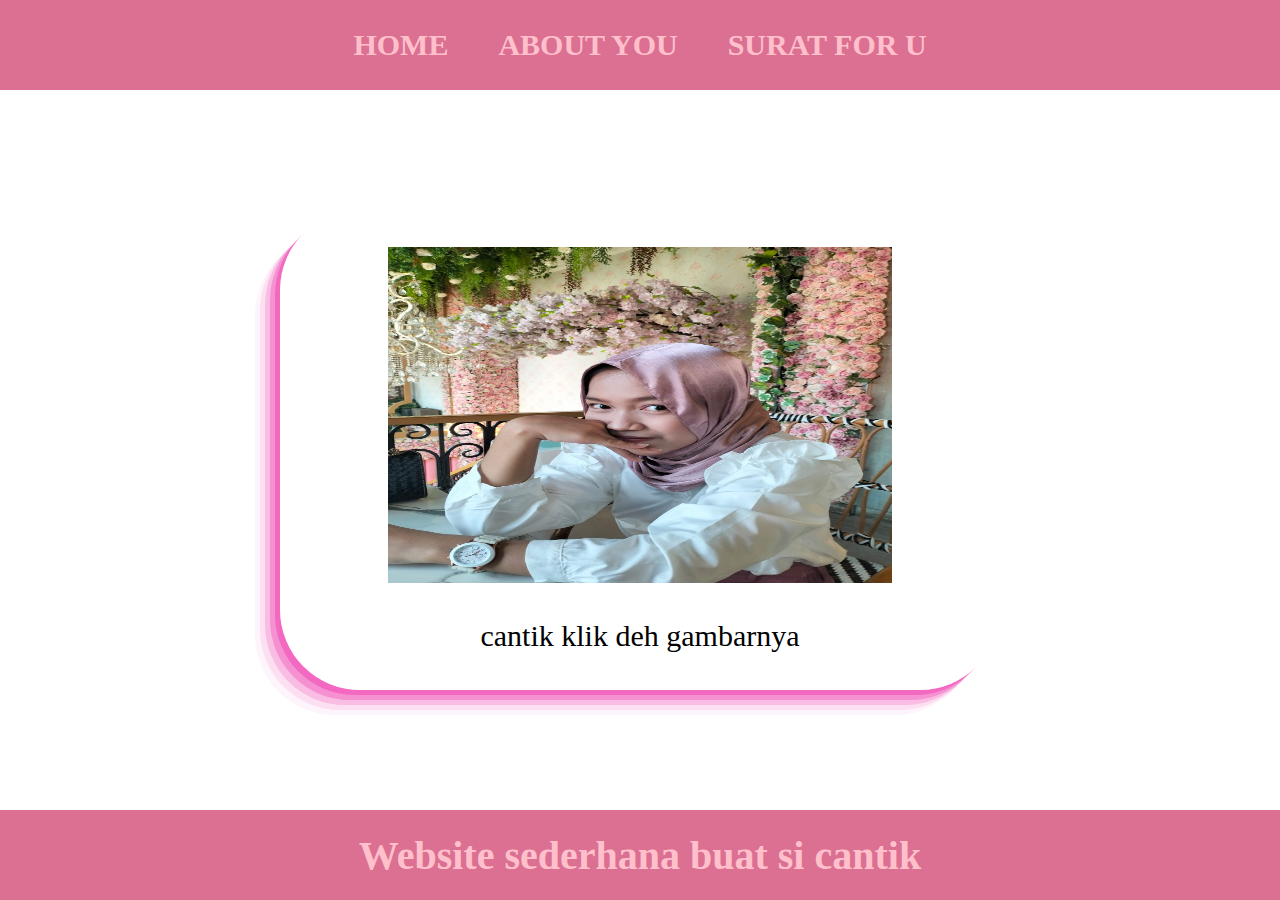
<file: index.html>
<!DOCTYPE html>
<html lang="en">
<head>
    <title>web ebi</title>
    <link rel = "stylesheet" href="style.css" />
    <meta charset="UTF-8">
    <meta name="viewport" content="width=device-width, initial-scale=1.0">
    <title>Document</title>
</head>
<body>
    <div class="container">
   <!-- navbar start -->
<div class ="container-navbar">
  <ul class = "ul-navbar">
    <li class = "li-navbar">
      <a href="#" class="a-navbar">HOME</a>
    </li>
    <li class = "li-navbar">
        <a href="about.html"  class="a-navbar">ABOUT YOU</a>
    </li>
    <li class = "li-navbar">
      <a href="contact.html"  class="a-navbar">SURAT FOR U</a>
    </li>
  </ul>
</div>
   <!-- navbar end -->

   <!-- content 1  -->
<div class=" container-content">
 <a href="https://www.youtube.com/watch?v=n5i3QRvPA9Y"
   class="a-content">
   <img src="zahracantik.jpg"  class="img-content" />
  <p>cantik klik deh gambarnya</p>
 </a>
</div>
   <!-- content end  -->

   <!-- footer -->
<div  class="container-footer">
  <h1 class="h1-footer">Website sederhana buat si cantik</h1>
</div>
   <!-- footer end -->

</div>
</body>
</html>
</file>
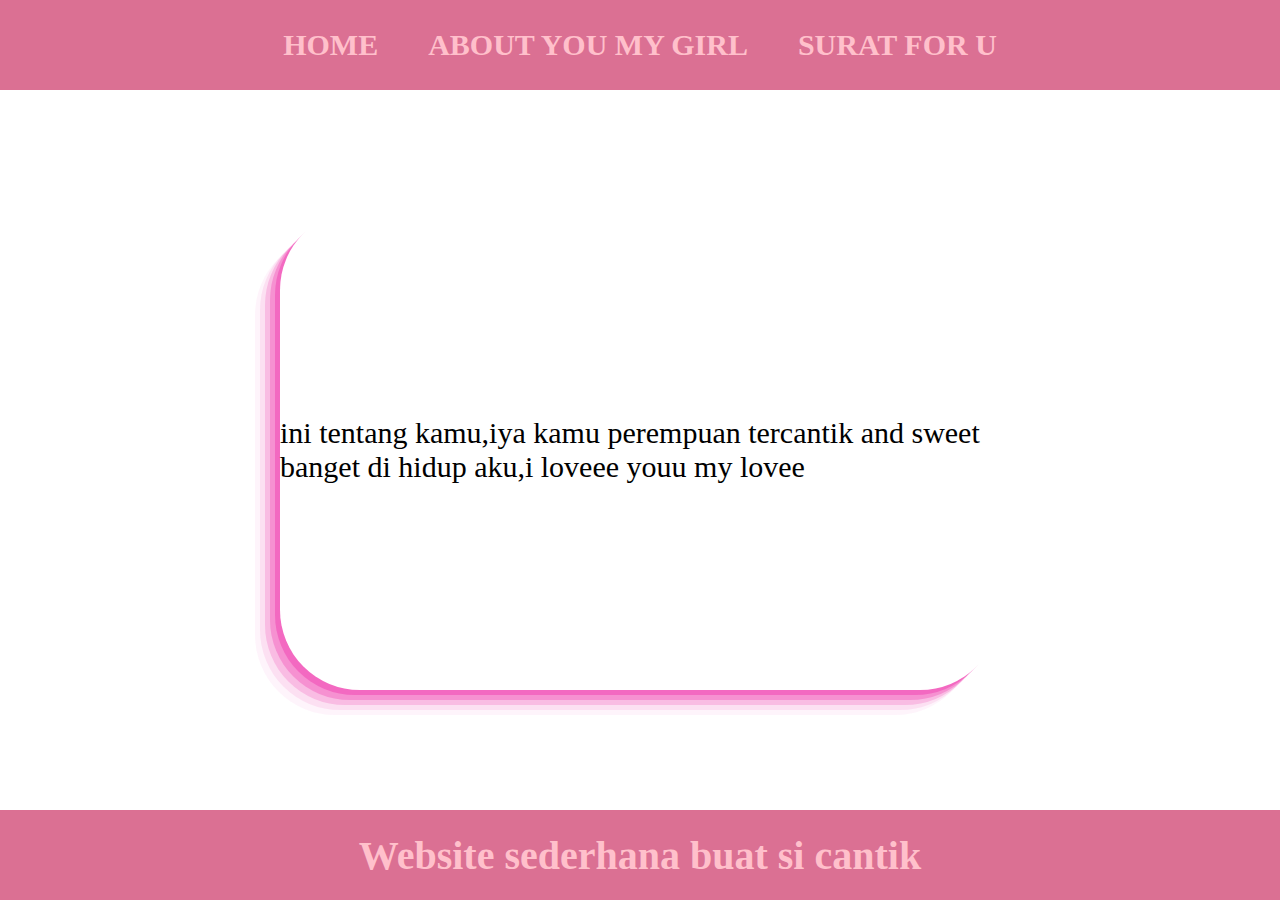
<file: about.html>
<!DOCTYPE html>
<html lang="en">
<head>
    <title>tentang kamu</title>
    <link rel = "stylesheet" href="style.css" />
    <meta charset="UTF-8">
    <meta name="viewport" content="width=device-width, initial-scale=1.0">
    <title>Document</title>
</head>
<body>
    <div class="container">
   <!-- navbar start -->
<div class ="container-navbar">
  <ul class = "ul-navbar">
    <li class = "li-navbar">
      <a href="index.html" class="a-navbar">HOME</a>
    </li>
    <li class = "li-navbar">
        <a href="about.html"  class="a-navbar">ABOUT YOU MY GIRL</a>
    </li>
    <li class = "li-navbar">
      <a href="contact.html"  class="a-navbar">SURAT FOR U</a>
    </li>
  </ul>
</div>
   <!-- navbar end -->

   <!-- content 1  -->
<div class=" container-content">
 <a href="https://www.instagram.com/p/Ci5fUAsPuCbNrjvoCBOMkh8ToxmYMHSK-rGDRs0/?utm_source=ig_web_copy_link&igsh=MzRlODBiNWFlZA=="
   class="a-content">
  <p>ini tentang kamu,iya kamu perempuan tercantik and sweet banget di hidup aku,i loveee youu my lovee </p>
 </a>
</div>
   <!-- content end  -->

   <!-- footer -->
<div  class="container-footer">
  <h1 class="h1-footer">Website sederhana buat si cantik</h1>
</div>
   <!-- footer end -->

</div>
</body>
</html>
</file>
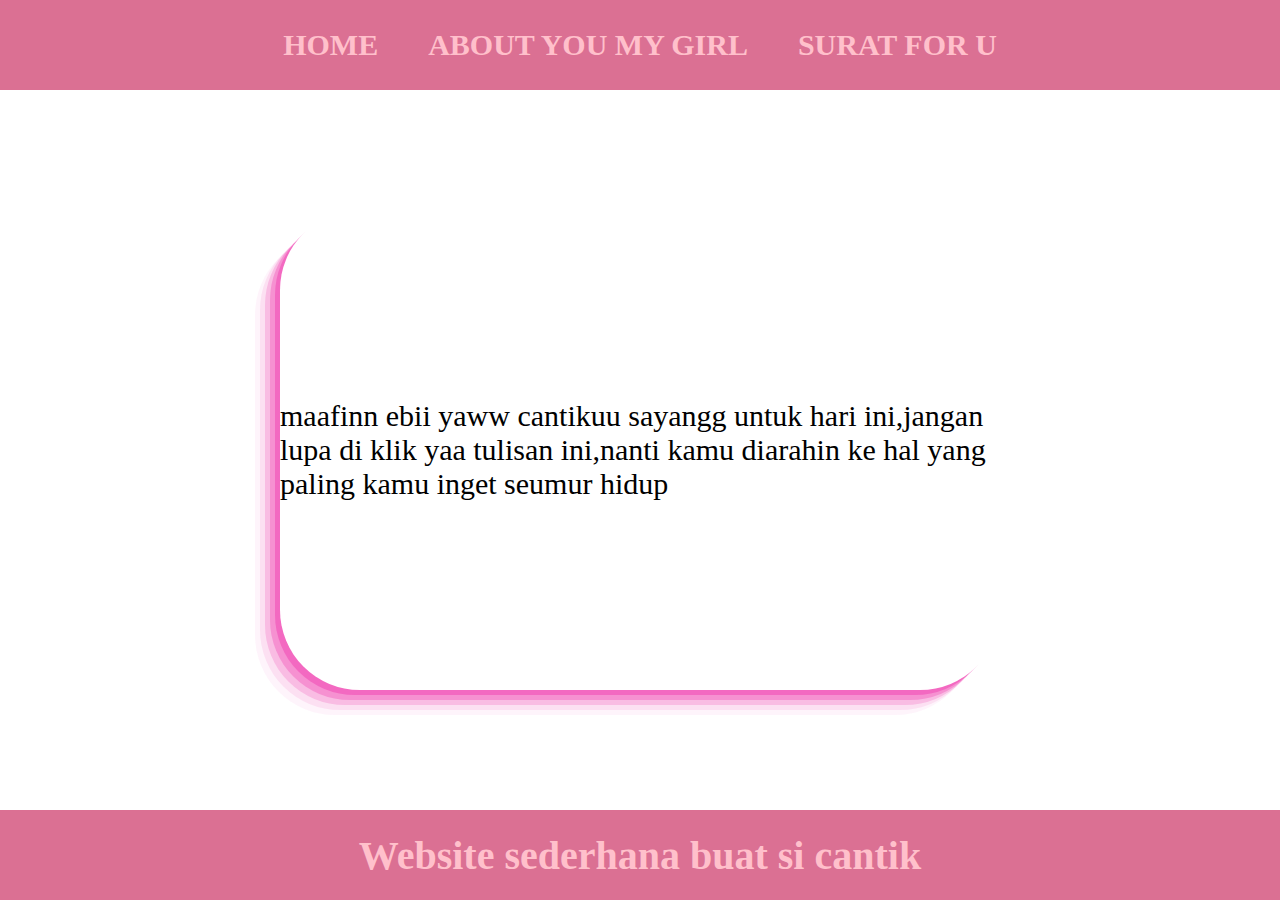
<file: contact.html>
<!DOCTYPE html>
<html lang="en">
<head>
    <title>surat for u</title>
    <link rel = "stylesheet" href="style.css" />
    <meta charset="UTF-8">
    <meta name="viewport" content="width=device-width, initial-scale=1.0">
    <title>Document</title>
</head>
<body>
    <div class="container">
   <!-- navbar start -->
<div class ="container-navbar">
  <ul class = "ul-navbar">
    <li class = "li-navbar">
      <a href="index.html" class="a-navbar">HOME</a>
    </li>
    <li class = "li-navbar">
        <a href="about.html"  class="a-navbar">ABOUT YOU MY GIRL</a>
    </li>
    <li class = "li-navbar">
      <a href="contact.html"  class="a-navbar">SURAT FOR U</a>
    </li>
  </ul>
</div>
   <!-- navbar end -->

   <!-- content 1  -->
<div class=" container-content">
 <a href="https://www.instagram.com/p/C2cTqXAPC9SagsqFVZsQK9I3_ft3Pz06ECjto40/?utm_source=ig_web_copy_link&igsh=MzRlODBiNWFlZA=="
   class="a-content">
  <p>maafinn ebii yaww cantikuu sayangg untuk hari ini,jangan lupa di klik yaa tulisan ini,nanti kamu diarahin ke hal yang paling kamu inget seumur hidup</p>
 </a>
</div>
   <!-- content end  -->

   <!-- footer -->
<div  class="container-footer">
  <h1 class="h1-footer">Website sederhana buat si cantik</h1>
</div>
   <!-- footer end -->

</div>
</body>
</html>
</file>
<file: style.css>
*,
html {
    margin: 0;
    padding: 0;
}

.container{}

.container-navbar {
    background-color: palevioletred;
    width: 100%;
    height: 10vh;
    display: flex;
    justify-content: center;
    align-items: center;
}

.ul-navbar{
    display: flex;
    height: 100px;
    justify-content: center;
    align-items: center;
}

.li-navbar{
   list-style-type: none;
   padding: 20px;
   margin: 5px;
   color: black;
   font-size: 30px;
}

.li-navbar:hover {
    background-color: tomato;
    transition: .1s ease-in-out;
    transition-delay: 2s;

}

.a-navbar {
    color:pink;
    text-decoration: none;
    font-weight: 800;
}

.container-content{
    background-color: white;
    display: flex;
    justify-content: center;
    align-items: center;
    height: 80vh;
}

.a-content {
    background-color: white;
    color: black;
    text-decoration: none;
    font-size: 30px;
    width: 720px;
    height: 480px;
    display: flex;
    flex-direction: column;
    justify-content: space-evenly;
    align-items: center;
    border-radius: 80px;
    box-shadow:rgba(240, 46, 170, 0.4) -5px 5px, rgba(240, 46, 170, 0.3) -10px 10px, rgba(240, 46, 170, 0.2) -15px 15px, rgba(240, 46, 170, 0.1) -20px 20px, rgba(240, 46, 170, 0.05) -25px 25px;;
}

.img-content{
    width: 70%;
    height: 70%;
}

.container-footer{
    height: 10vh;
    background-color: palevioletred;
    display: flex;
    justify-content: center;
    align-items: center;
}

.h1-footer{
  font-size: 40px;
  color: pink;
}
</file>
